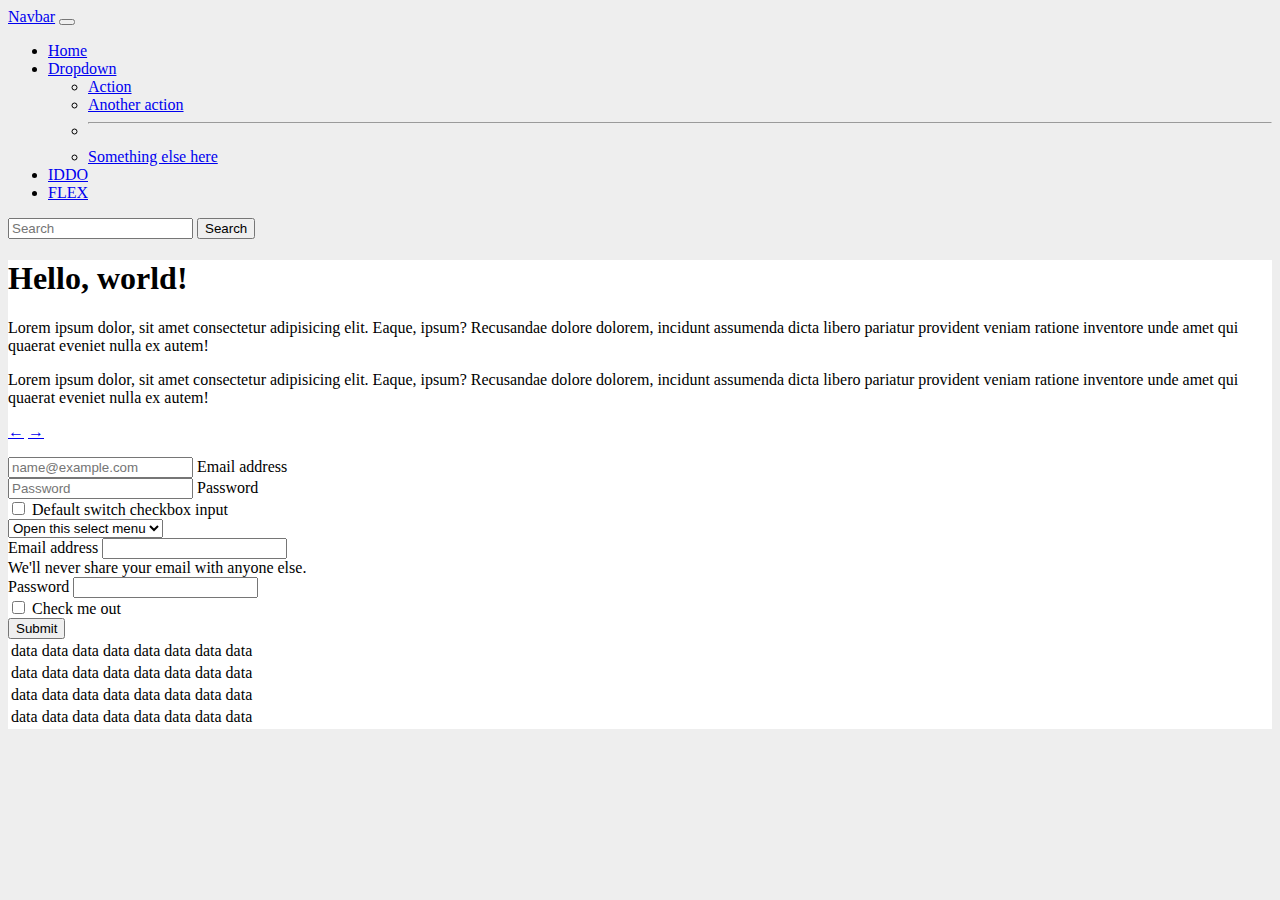
<file: index.html>
<!doctype html>
<html lang="en">
  <head>
    <!-- Required meta tags -->
    <meta charset="utf-8">
    <meta name="viewport" content="width=device-width, initial-scale=1">

    <!-- Bootstrap CSS -->
    <link href="https://cdn.jsdelivr.net/npm/bootstrap@5.1.2/dist/css/bootstrap.min.css" rel="stylesheet" integrity="sha384-uWxY/CJNBR+1zjPWmfnSnVxwRheevXITnMqoEIeG1LJrdI0GlVs/9cVSyPYXdcSF" crossorigin="anonymous">
    <!-- <link rel="stylesheet" href="css/bootstrap.min.css"> -->
    <link rel="stylesheet" href="css/style.css">
    <title>Avinash Malhotra | Fullstack Web Developer | Tech Altum</title>   <!-- 60 TO 65-->
    <meta name="description" content="Avinash Malhotra. Managing Director at Tech Altum, Corporate Trainer, IIT Alumni having 10+ Experience.">    <!-- 160 to 165-->
    <link rel="icon" href="https://www.techaltum.com/img/favicon.ico">
    <!-- <meta http-equiv="refresh" content="3; url=http://example.com"> -->
    <link rel="apple-touch-icon" href="https://www.techaltum.com/img/apple-icon.png">
    <meta name="theme-color" content="#333">
  </head>
  <body>
    <nav class="navbar navbar-expand-lg navbar-dark bg-dark">
      <div class="container-md">
        <a class="navbar-brand" href="#">Navbar</a>
        <button class="navbar-toggler" type="button" data-bs-toggle="collapse" data-bs-target="#navbarSupportedContent" aria-controls="navbarSupportedContent" aria-expanded="false" aria-label="Toggle navigation">
          <span class="navbar-toggler-icon"></span>
        </button>
        <div class="collapse navbar-collapse" id="navbarSupportedContent">
          <ul class="navbar-nav me-auto mb-2 mb-lg-0">
            <li class="nav-item">
              <a class="nav-link active" aria-current="page" href="#">Home</a>
            </li>
           
            <li class="nav-item dropdown">
              <a class="nav-link dropdown-toggle" href="#" id="navbarDropdown" role="button" data-bs-toggle="dropdown" aria-expanded="false">
                Dropdown
              </a>
              <ul class="dropdown-menu" aria-labelledby="navbarDropdown">
                <li><a class="dropdown-item" href="#">Action</a></li>
                <li><a class="dropdown-item" href="#">Another action</a></li>
                <li><hr class="dropdown-divider"></li>
                <li><a class="dropdown-item" href="#">Something else here</a></li>
              </ul>
            </li>
            <li class="nav-item">
              <a class="nav-link" href="iddo/index.html">IDDO</a>
            </li>
            <li class="nav-item">
              <a class="nav-link" href="flex/index.html">FLEX</a>
            </li>

          </ul>
          <form class="d-flex">
            <input class="form-control me-2" type="search" placeholder="Search" aria-label="Search">
            <button class="btn btn-outline-light" type="submit">Search</button>
          </form>
        </div>
      </div>
    </nav>
    <div class="container-md">
        <h1>Hello, world!</h1>
        <p>Lorem ipsum dolor, sit amet consectetur adipisicing elit. Eaque, ipsum? Recusandae dolore dolorem, incidunt assumenda dicta libero pariatur provident veniam ratione inventore unde amet qui quaerat eveniet nulla ex autem!</p>
        <p class="lead">Lorem ipsum dolor, sit amet consectetur adipisicing elit. Eaque, ipsum? Recusandae dolore dolorem, incidunt assumenda dicta libero pariatur provident veniam ratione inventore unde amet qui quaerat eveniet nulla ex autem!</p>

        <p>
          <a class="btn btn-link" href="#" aria-label="Previous">&larr;</a>
          <a class="btn btn-link" href="#" aria-label="next">&rarr;</a>
        </p>
        
        <div class="form-floating mb-3">
          <input type="email" class="form-control" id="floatingInput" placeholder="name@example.com">
          <label for="floatingInput">Email address</label>
        </div>
        <div class="form-floating">
          <input type="password" class="form-control" id="floatingPassword" placeholder="Password">
          <label for="floatingPassword">Password</label>
        </div>
        <div class="form-check form-switch">
          <input class="form-check-input" type="checkbox" role="switch" id="flexSwitchCheckDefault">
          <label class="form-check-label" for="flexSwitchCheckDefault">Default switch checkbox input</label>
        </div>
        
        <div class="mb-3">
          <select class="form-select" aria-label="Default select example">
            <option selected>Open this select menu</option>
            <option value="1">One</option>
            <option value="2">Two</option>
            <option value="3">Three</option>
          </select>
        </div>
        <form>
          <div class="mb-3">
            <label for="exampleInputEmail1" class="form-label">Email address</label>
            <input type="email" required class="form-control" id="exampleInputEmail1" aria-describedby="emailHelp">
            <div id="emailHelp" class="form-text">We'll never share your email with anyone else.</div>
          </div>
          <div class="mb-3">
            <label for="exampleInputPassword1" class="form-label">Password</label>
            <input type="password" required class="form-control" id="exampleInputPassword1">
          </div>
          <div class="mb-3 form-check">
            <input type="checkbox" class="form-check-input" id="exampleCheck1">
            <label class="form-check-label" for="exampleCheck1">Check me out</label>
          </div>
          <button type="submit" class="btn btn-danger">Submit</button>
        </form>
      <div class="table-responsive">
        <div class="table-responsive">
        <table class="table table-bordered table-hover">
          <tr>
            <td>data</td>
            <td>data</td>
            <td>data</td>
            <td>data</td>
            <td>data</td>
            <td>data</td>
            <td>data</td>
            <td>data</td>
          </tr>
          <tr>
            <td>data</td>
            <td>data</td>
            <td>data</td>
            <td>data</td>
            <td>data</td>
            <td>data</td>
            <td>data</td>
            <td>data</td>
          </tr>
          <tr>
            <td>data</td>
            <td>data</td>
            <td>data</td>
            <td>data</td>
            <td>data</td>
            <td>data</td>
            <td>data</td>
            <td>data</td>
          </tr>
          <tr>
            <td>data</td>
            <td>data</td>
            <td>data</td>
            <td>data</td>
            <td>data</td>
            <td>data</td>
            <td>data</td>
            <td>data</td>
          </tr>
        </table>
        </div>
    </div>
    <script src="https://cdn.jsdelivr.net/npm/bootstrap@5.1.2/dist/js/bootstrap.bundle.min.js" integrity="sha384-kQtW33rZJAHjgefvhyyzcGF3C5TFyBQBA13V1RKPf4uH+bwyzQxZ6CmMZHmNBEfJ" crossorigin="anonymous"></script>
  </body>
</html>
</file>
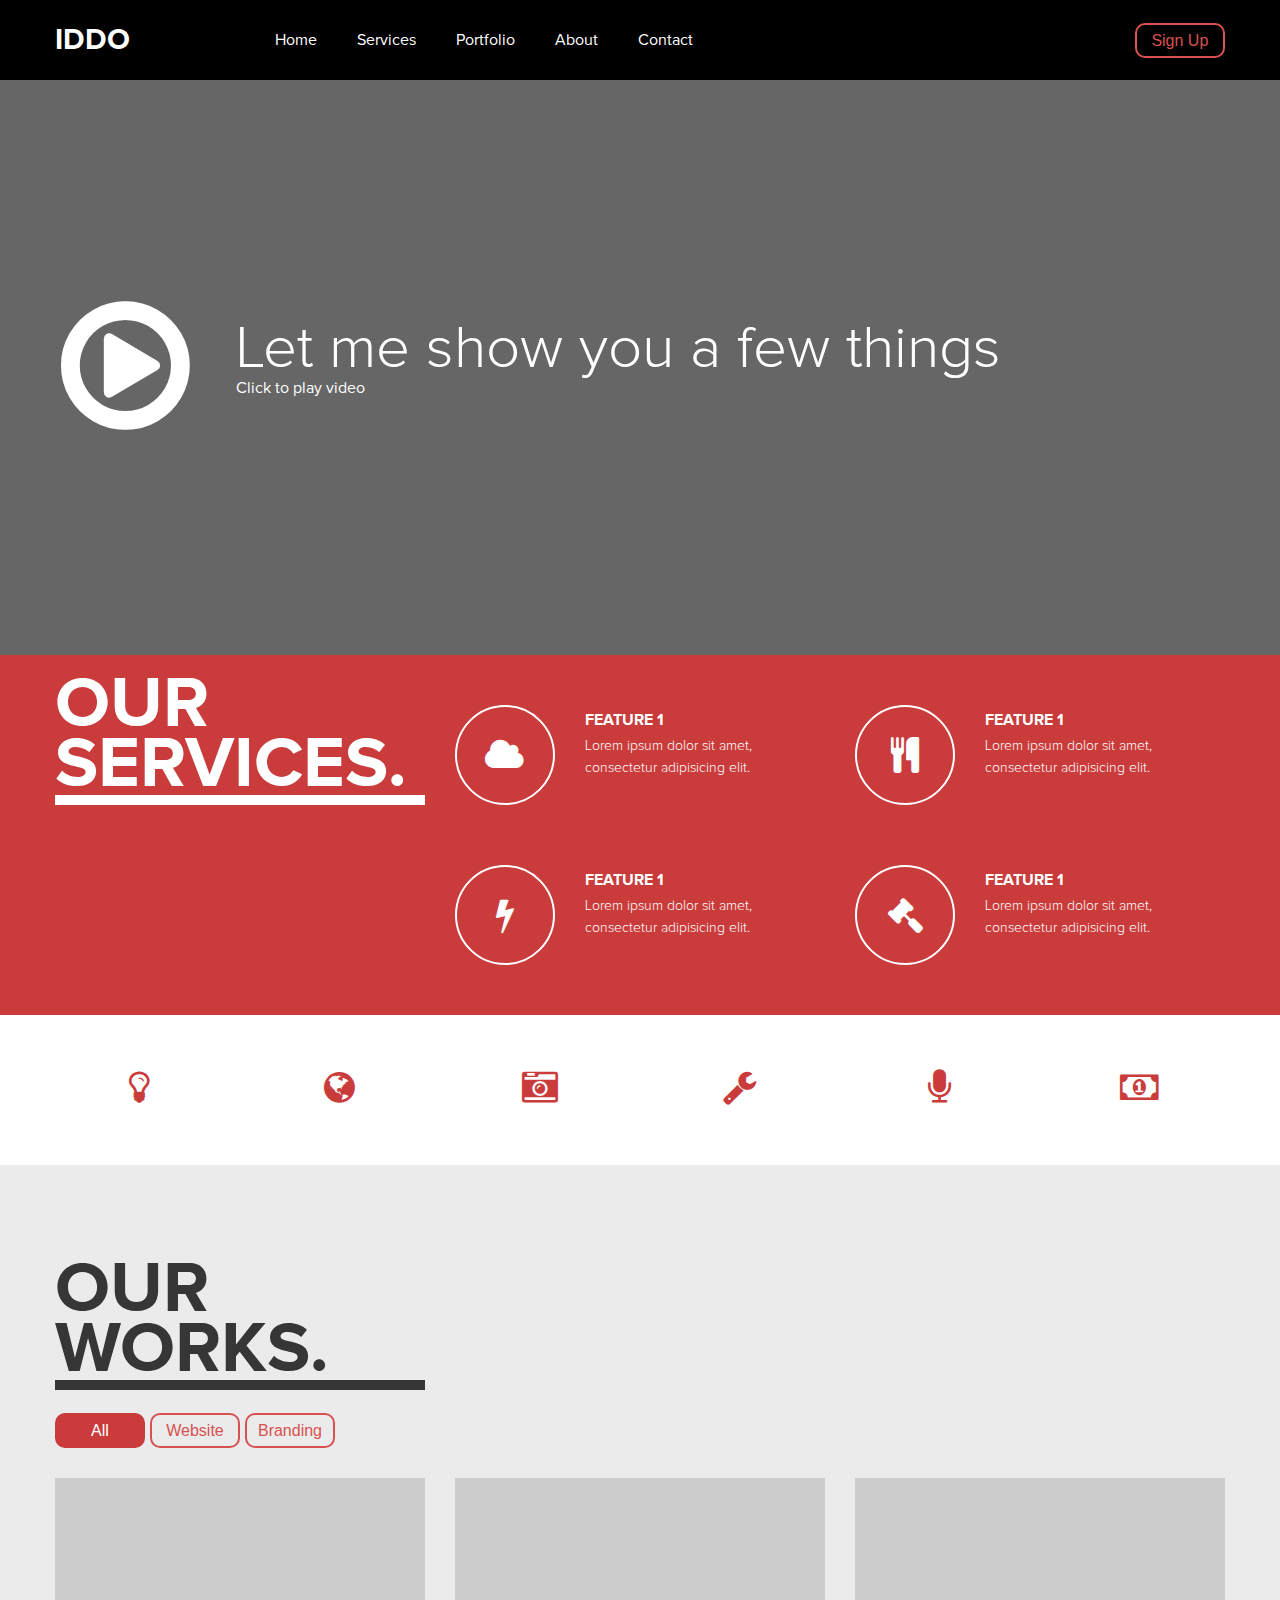
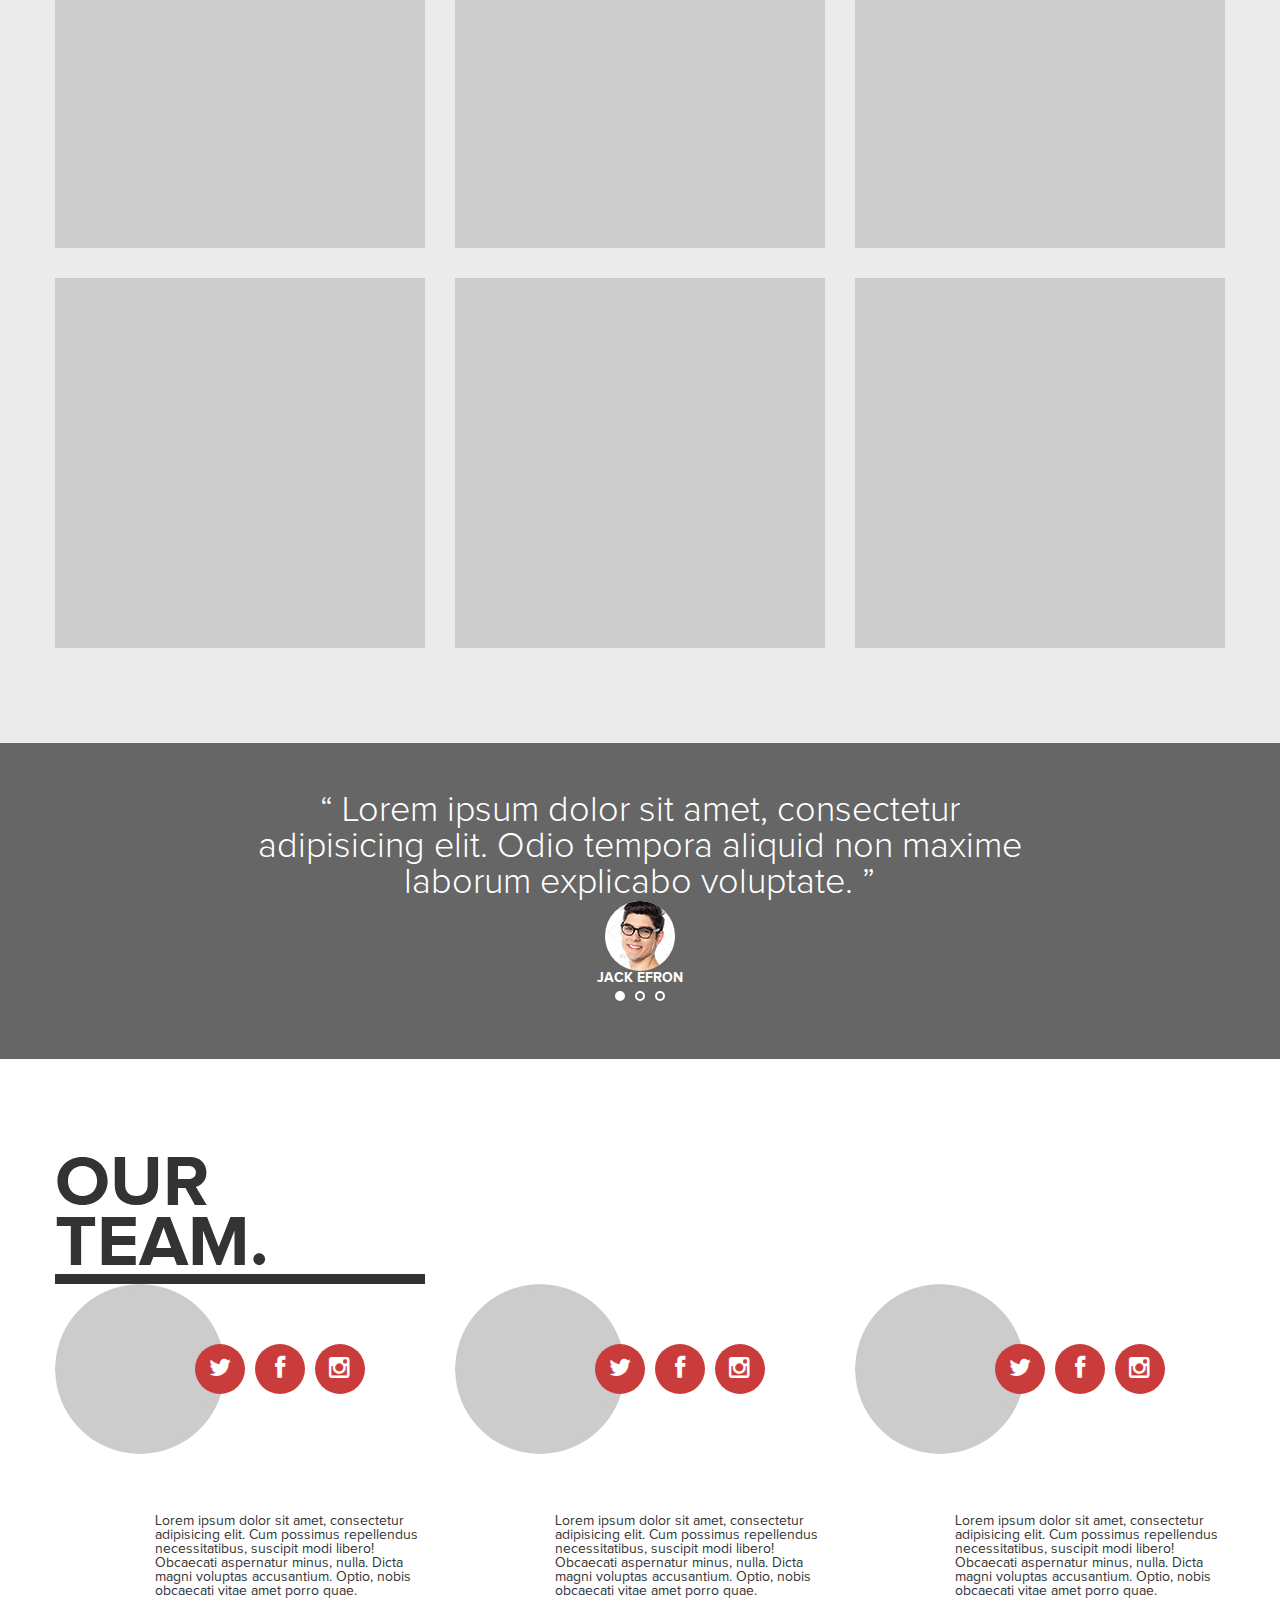
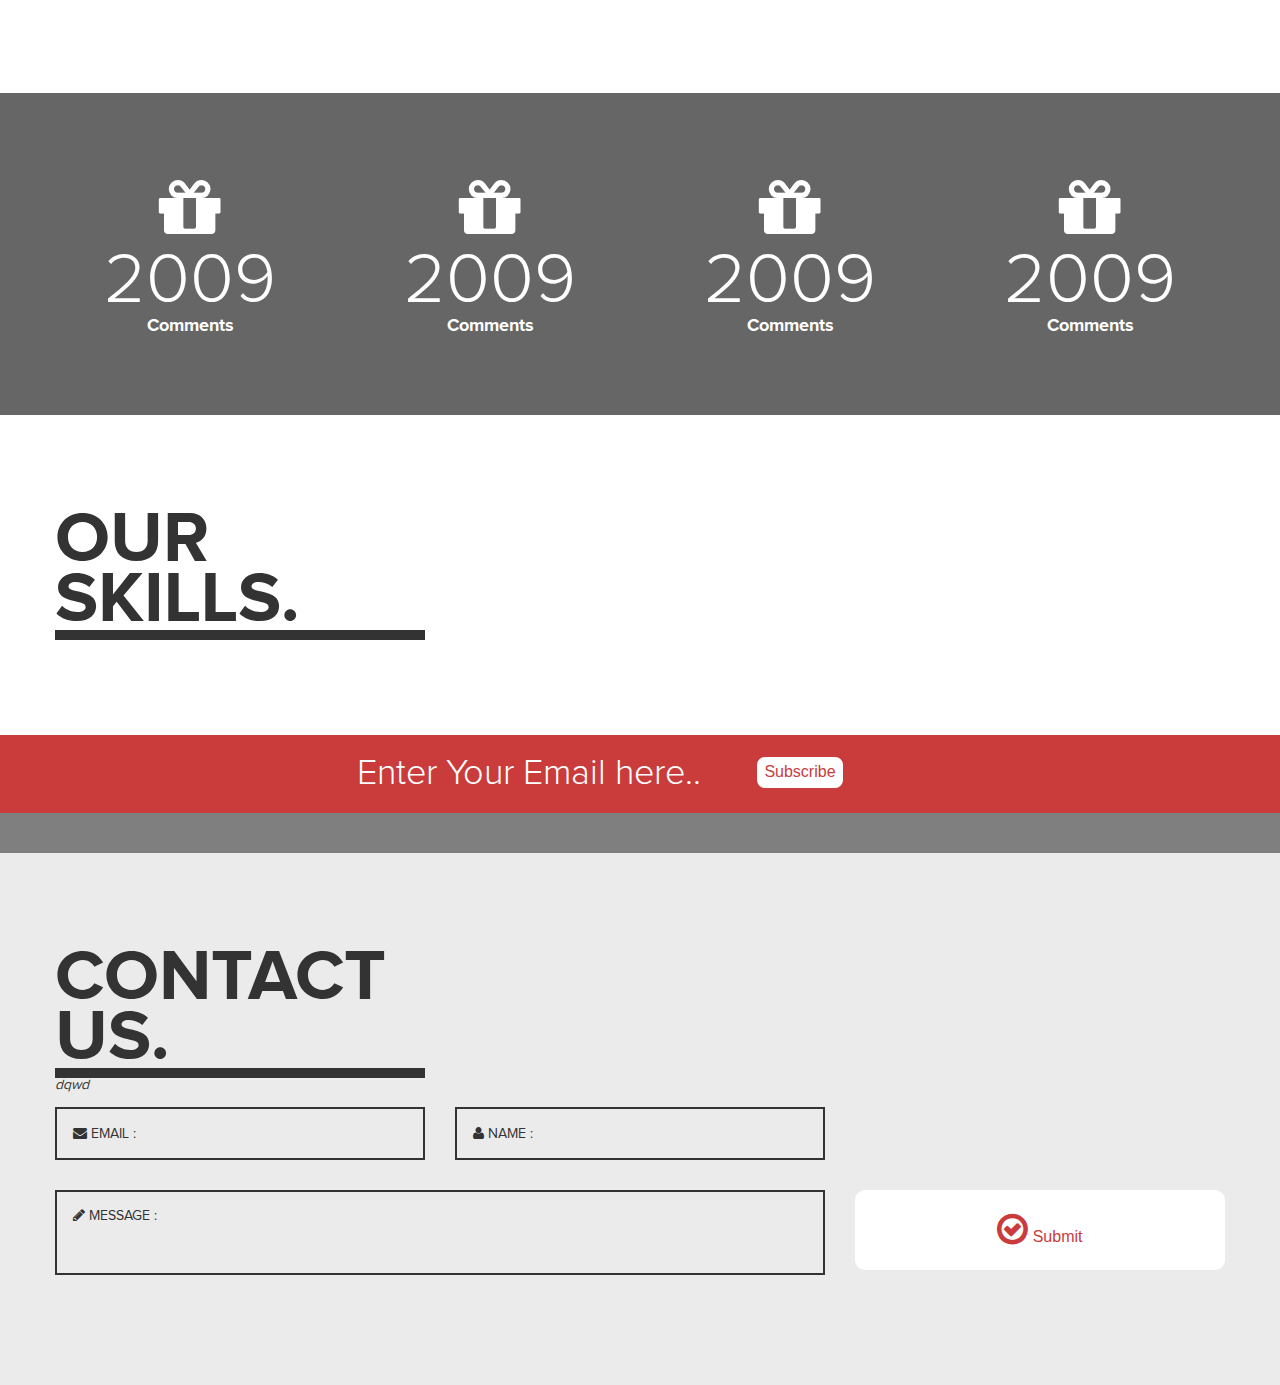
<file: iddo/index.html>
<!DOCTYPE html>
<html lang="en">
<head>
    <meta charset="UTF-8">
    <title>IDDO | Free Website Template</title> 
    <meta name="description" content="IDDO 12 Grid website Template build using CSS 12 Grid layout based on float and clear. ">
    <link rel="icon" href="img/jack.jpg">
    <meta http-equiv="X-UA-Compatible" content="IE=edge">
    <meta name="viewport" content="width=device-width, initial-scale=1">
    <link rel="stylesheet" href="css/style.css">
    <link rel="stylesheet" href="css/font-awesome.min.css">
<!--[if lte IE 8]>           
<script src="https://cdnjs.cloudflare.com/ajax/libs/html5shiv/3.7.3/html5shiv.min.js"></script>
<script src="https://cdnjs.cloudflare.com/ajax/libs/respond.js/1.4.2/respond.min.js"></script>
<![endif]-->  
</head>
<body>
    <div class="wrap-1">
        <header class="container">
            <div class="row">
                <div class="col-2">
                    <h1><a href="index.html">IDDO</a></h1>
                </div>
                <div class="col-10">
                    <button class="btnmob" aria-label="Mobile Menu">
                        <span role="presentation"></span>
                        <span role="presentation"></span>
                        <span role="presentation"></span>
                    </button>
                    <div class="collapse">
                    <nav>
                        <ul>
                            <li><a href="index.html">Home</a></li>
                            <li><a href="#services">Services</a></li>
                            <li><a href="#portfolio">Portfolio</a></li>
                            <li><a href="#about">About</a></li>
                            <li><a href="contact.html">Contact</a></li>
                        </ul>
                    </nav>
                
                    <button class="btn" role="link">Sign Up</button>
                    <div class="clear" role="presentation"></div>
                    </div>
                </div>
            </div>
        </header>
    </div>
    <div class="wrap-2">
        <div class="container">
            <div class="video">
                <button aria-label="Play Video" >
                    <span class="fa fa-play-circle-o"></span>
                </button>
                <p class="thin">Let me show you a few things</p>
                <a href="#" role="button">Click to play video</a>
                <div role="presentation" class="clear"></div>
            </div>
        </div>
    </div>
    <div class="wrap-3">
        <div class="container">
            <div class="row">
                <div class="col-4 col-t-6 col-p-12">
                    <h2>OUR SERVICES.</h2>
                </div>
                <div class="col-8 col-t-12">
                    <div class="row">
                        <div class="col-6 col-p-12">
                            <div class="feature">
                                <div class="circle"><span aria-label="Cloud" class="fa fa-cloud"></span></div>
                                <h3>FEATURE 1</h3>
                                <p class="thin">Lorem ipsum dolor sit amet, consectetur adipisicing elit.</p>
                                <div class="clear" role="presentation"></div>
                            </div>
                        </div>
                        <div class="col-6 col-p-12">
                            <div class="feature">
                                <div class="circle"><span aria-label="Cloud" class="fa fa-cutlery"></span></div>
                                <h3>FEATURE 1</h3>
                                <p class="thin">Lorem ipsum dolor sit amet, consectetur adipisicing elit.</p>
                                <div class="clear" role="presentation"></div>
                            </div>
                        </div>
                        <div class="col-6 col-p-12">
                            <div class="feature">
                                <div class="circle"><span aria-label="Cloud" class="fa fa-bolt"></span></div>
                                <h3>FEATURE 1</h3>
                                <p class="thin">Lorem ipsum dolor sit amet, consectetur adipisicing elit.</p>
                                <div class="clear" role="presentation"></div>
                            </div>
                        </div>
                        <div class="col-6 col-p-12">
                            <div class="feature">
                                <div class="circle"><span aria-label="Cloud" class="fa fa-gavel"></span></div>
                                <h3>FEATURE 1</h3>
                                <p class="thin">Lorem ipsum dolor sit amet, consectetur adipisicing elit.</p>
                                <div class="clear" role="presentation"></div>
                            </div>
                        </div>
                    </div>
                </div>
            </div>
        </div>
    </div>
    <div class="wrap-4">
        <div class="container">
            <div class="row">
                <div class="col-2 col-p-4"><span aria-label="a" class="fa fa-lightbulb-o"></span></div>
                <div class="col-2 col-p-4"><span aria-label="b" class="fa fa-globe"></span></div>
                <div class="col-2 col-p-4"><span aria-label=c"" class="fa fa-camera-retro"></span></div>
                <div class="col-2 col-p-4"><span aria-label="d" class="fa fa-wrench"></span></div>
                <div class="col-2 col-p-4"><span aria-label="e" class="fa fa-microphone"></span></div>
                <div class="col-2 col-p-4"><span aria-label="f" class="fa fa-money"></span></div>
            </div>
        </div>
    </div>
    <div class="wrap-5">
        <div class="container">
            <div class="row">
                <div class="col-4 col-t-6 col-p-12">
                    <h2>OUR WORKS.</h2>
                    <button class="btn active">All</button><button class="btn">Website</button><button class="btn">Branding</button>
                </div>
            </div>
            <div class="row">
                <div class="col-4 col-t-6 col-p-12">
                    <div class="project">
                        <img src="img/project1.jpg" alt="project 1">
                        <div class="details">
                            <p><strong>Project Name</strong></p>
                            <p class="thin"><small>Made by : Author</small></p>
                        </div>
                    </div>
                </div>
                <div class="col-4 col-t-6 col-p-12">
                    <div class="project">
                        <img src="img/project1.jpg" alt="project 1">
                        <div class="details">
                            <p><strong>Project Name</strong></p>
                            <p class="thin"><small>Made by : Author</small></p>
                        </div>
                    </div>
                </div>
                <div class="col-4 col-t-6 col-p-12">
                    <div class="project">
                        <img src="img/project1.jpg" alt="project 1">
                        <div class="details">
                            <p><strong>Project Name</strong></p>
                            <p class="thin"><small>Made by : Author</small></p>
                        </div>
                    </div>
                </div>
                <div class="col-4 col-t-6 col-p-12">
                    <div class="project">
                        <img src="img/project1.jpg" alt="project 1">
                        <div class="details">
                            <p><strong>Project Name</strong></p>
                            <p class="thin"><small>Made by : Author</small></p>
                        </div>
                    </div>
                </div>
                <div class="col-4 col-t-6 col-p-12">
                    <div class="project">
                        <img src="img/project1.jpg" alt="project 1">
                        <div class="details">
                            <p><strong>Project Name</strong></p>
                            <p class="thin"><small>Made by : Author</small></p>
                        </div>
                    </div>
                </div>
                <div class="col-4 col-t-6 col-p-12">
                    <div class="project">
                        <img src="img/project1.jpg" alt="project 1">
                        <div class="details">
                            <p><strong>Project Name</strong></p>
                            <p class="thin"><small>Made by : Author</small></p>
                        </div>
                    </div>
                </div>
            </div>
        </div>
    </div>
    <div class="wrap-6">
        <div class="container">
            <div class="row">
                <div class="col-2"></div>
                <div class="col-8 col-t-12">
                    <div class="reviews">
                        <div class="review active">
                            <blockquote class="thin">
                                Lorem ipsum dolor sit amet, consectetur adipisicing elit. Odio tempora aliquid non maxime laborum explicabo voluptate.
                            </blockquote>
                            <img src="img/jack.jpg" alt="">
                            <p><b>JACK EFRON</b></p>
                        </div>
                        <div class="review">b</div>
                        <div class="review">c</div>
                        <div class="pager">
                            <ul>
                                <li><a class="active" aria-label="1" href="#"></a></li><li><a aria-label="2" href="#"></a></li><li><a aria-label="2" href="#"></a></li>
                            </ul>
                        </div>
                    </div>
                </div>
            </div>
        </div>
    </div>
    <div class="wrap-7">
        <div class="container">
            <div class="row">
                <div class="col-4 col-t-6 col-p-12">
                    <h2>OUR TEAM.</h2>
                </div>
            </div>
            <div class="row">
                <div class="col-4 col-m-12">
                    <div class="team">
                        <img src="img/team1.jpg" alt="team 1">
                        <div class="social">
                            <ul>
                                <li><a href="#" aria-label="Twitter Page"><span class="fa fa-twitter"></span></a></li>
                                <li><a href="#" aria-label="Facebook Page"><span class="fa fa-facebook"></span></a></li>
                                <li><a href="#" aria-label="Instagram Page"><span class="fa fa-instagram"></span></a></li>
                            </ul>
                        </div>
                        <div class="gap100">
                            <p>Lorem ipsum dolor sit amet, consectetur adipisicing elit. Cum possimus repellendus necessitatibus, suscipit modi libero! Obcaecati aspernatur minus, nulla. Dicta magni voluptas accusantium. Optio, nobis obcaecati vitae amet porro quae.</p>
                        </div>
                    </div>
                </div>
                <div class="col-4 col-m-12">
                    <div class="team">
                        <img src="img/team1.jpg" alt="team 1">
                        <div class="social">
                            <ul>
                                <li><a href="#" aria-label="Twitter Page"><span class="fa fa-twitter"></span></a></li>
                                <li><a href="#" aria-label="Facebook Page"><span class="fa fa-facebook"></span></a></li>
                                <li><a href="#" aria-label="Instagram Page"><span class="fa fa-instagram"></span></a></li>
                            </ul>
                        </div>
                        <div class="gap100">
                            <p>Lorem ipsum dolor sit amet, consectetur adipisicing elit. Cum possimus repellendus necessitatibus, suscipit modi libero! Obcaecati aspernatur minus, nulla. Dicta magni voluptas accusantium. Optio, nobis obcaecati vitae amet porro quae.</p>
                        </div>
                    </div>
                </div>
                <div class="col-4 col-m-12">
                    <div class="team">
                        <img src="img/team1.jpg" alt="team 1">
                        <div class="social">
                            <ul>
                                <li><a href="#" aria-label="Twitter Page"><span class="fa fa-twitter"></span></a></li>
                                <li><a href="#" aria-label="Facebook Page"><span class="fa fa-facebook"></span></a></li>
                                <li><a href="#" aria-label="Instagram Page"><span class="fa fa-instagram"></span></a></li>
                            </ul>
                        </div>
                        <div class="gap100">
                            <p>Lorem ipsum dolor sit amet, consectetur adipisicing elit. Cum possimus repellendus necessitatibus, suscipit modi libero! Obcaecati aspernatur minus, nulla. Dicta magni voluptas accusantium. Optio, nobis obcaecati vitae amet porro quae.</p>
                        </div>
                    </div>
                </div>
            </div>
        </div>
    </div>
    <div class="wrap-8">
        <div class="container">
           <div class="row">
            <div class="col-3 col-m-6">
                <span class="fa fa-gift"></span>
                <p class="thin large">2009</p>
                <b>Comments</b>
            </div>
            <div class="col-3 col-m-6">
                <span class="fa fa-gift"></span>
                <p class="thin large">2009</p>
                <b>Comments</b>
            </div>
            <div class="col-3 col-m-6">
                <span class="fa fa-gift"></span>
                <p class="thin large">2009</p>
                <b>Comments</b>
            </div>
            <div class="col-3 col-m-6">
                <span class="fa fa-gift"></span>
                <p class="thin large">2009</p>
                <b>Comments</b>
            </div>
            </div>
        </div>
    </div>
    <div class="wrap-9">
        <div class="container">
            <div class="row">
                <div class="col-4 col-t-6 col-p-12">
                    <h2>OUR SKILLS.</h2>
                </div>
            </div>
        </div>
    </div>
    <div class="wrap-10">
        <div class="container">
            <div class="row">
                <div class="col-3"></div>
                <div class="col-6 col-m-12">
                    <form action="abc.php">
                        <div class="row">
                            <div class="col-8">
                                <label aria-label="Email"><input class="thin" type="email" required placeholder="Enter Your Email here.."></label>
                            </div>
                            <div class="col-4"><button class="btn">Subscribe</button></div>
                        </div>
                    </form>
                </div>
            </div>
        </div>
    </div>
    <div class="wrap-11">
        <div class="container"></div>
    </div>
    <div class="wrap-12">
        <div class="container">
            <div class="row">
                <div class="col-4 col-t-6 col-p-12">
                    <h2>CONTACT US.</h2>
                    <address>dqwd</address>
                </div>
            </div>
            <form action="/ccc">
                <div class="row">
                    <div class="col-4 col-t-6 col-p-12">
                        <label> <span class="fa fa-envelope"></span> EMAIL : <input type="email" required></label>
                    </div>
                    <div class="col-4 col-t-6 col-p-12">
                         <label> <span class="fa fa-user"></span> NAME : <input type="text" required></label>
                    </div>
                </div>
                <div class="row">
                    <div class="col-8 col-t-12">
                         <label> <span class="fa fa-pencil"></span> MESSAGE : <textarea rows="3" cols="30"></textarea> </label>
                    </div>
                    <div class="col-4 col-t-12">
                        <button>
                            <span class="fa fa-check-circle-o"></span>
                            Submit
                        </button>
                    </div>
                </div>
            </form>
        </div>
    </div>
<script src="https://ajax.googleapis.com/ajax/libs/jquery/3.6.0/jquery.min.js"></script>
<script>
    $(function(){
        $(".btnmob").click(function(){
            $(".collapse").slideToggle();
        })
    })
</script>
</body>
</html>
</file>
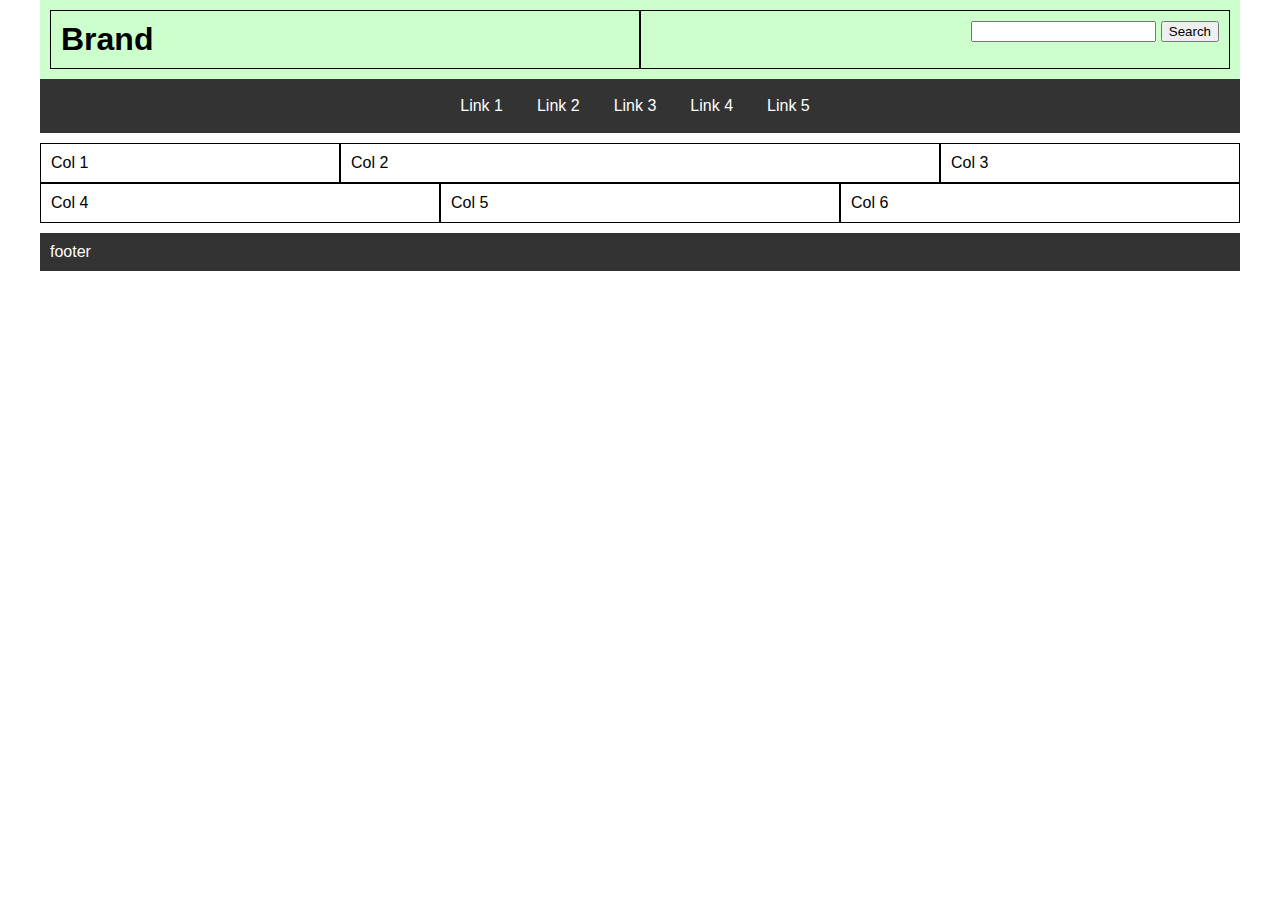
<file: flex/flex.html>
<!DOCTYPE html>
<html lang="en">
<head>
    <meta charset="UTF-8">
    <meta http-equiv="X-UA-Compatible" content="IE=edge">
    <meta name="viewport" content="width=device-width, initial-scale=1.0">
    <title>CSS FlexBox</title>
    <style> 
    *, ::before, ::after{ margin: 0; box-sizing: border-box;}
    a{ text-decoration: none;}
    img{ vertical-align: bottom;}
    ul{ list-style: none; padding: 0;}

    body{
        font-family: -apple-system, BlinkMacSystemFont, 'Segoe UI', Roboto, Oxygen, Ubuntu, Cantarell, 'Open Sans', 'Helvetica Neue', sans-serif;
    }

    .container{
        max-width: 1200px;
        margin: auto;
    }
    header{ padding: 10px; background: #cfc; }
    nav{  padding: 10px; background: #333; color: #fff;}
    nav > ul{ display: flex; display: -ms-flexbox; 
        flex-direction: row; 
        justify-content: center;
     }
    nav > ul >li{ margin-right: 10px; }
    nav > ul >li > a{   display: block; padding: 8px 12px; color: inherit;}

    

    main{ margin: 10px 0;  }
    .row{ 
        display: flex;
        flex-flow: row wrap;

        display: -ms-flexbox;
        -ms-flex-wrap: wrap; 
        -ms-flex-direction: row;

    }
    .searchform{ display: flex; display: -ms-flexbox; flex-direction: row-reverse;  -ms-flex-direction: row-reverse; }

    .row > [class^="col"]{ 
        padding: 10px; 
        border: 1px solid #000;
    
        /* flex-grow: 1;
        flex-shrink: 0; */
     }
     .row > .col:nth-child(3){
        /* order: -1; */
     }

     .col-1{ flex:1 0 8.33%;  order: 0; }
     .col-2{ flex:1 0 16.66%;  order: 0; }
     .col-3{ flex:1 0 25%;  order: 0; }
     .col-4{ flex:1 0 33.33%;  order: 0; }
     .col-5{ flex:1 0 41.66%;  order: 0; }
     .col-6{ flex:1 0 50%;  order: 0; }
     .col-7{ flex:1 0 58.33%;  order: 0; }
     .col-8{ flex:1 0 66.66%;  order: 0; }
     .col-9{ flex:1 0 75%;  order: 0;}
     .col-10{ flex:1 0 83.33%;  order: 0;}
     .col-11{ flex:1 0 91.66;  order: 0;}
     .col-12{ flex:1 0 100%;  order: 0; }
  

    footer{ padding: 10px; background: #333; color: #fff;}
    </style>
</head>
<body>
    <!--[if LTE IE 9]> <h1>Please use latest browser like chrome, safari, firefox or Edge </h1> <![endif]-->

    <div class="container">
        <header>
            <div class="row">
                <div class="col col-6">
                    <h1>Brand</h1>
                </div>
                <div class="col col-6">
                    <div class="searchform">
                        <form action="" class="right">
                            <input type="search">
                            <button>Search</button>
                        </form>
                    </div>
                </div>
            </div>
        </header>
        <nav>
            <ul>
                <li><a href="">Link 1</a></li>
                <li><a href="">Link 2</a></li>
                <li><a href="">Link 3</a></li>
                <li><a href="">Link 4</a></li>
                <li><a href="">Link 5</a></li>
            </ul>
        </nav>
        <main>
           <div class="row">
               
               <div class="col col-3"> Col 1</div>
               <div class="col col-6"> Col 2</div>
               <div class="col col-3"> Col 3</div>
               <div class="col col-4"> Col 4</div>
               <div class="col col-4"> Col 5</div>
               <div class="col col-4"> Col 6</div>
              
           </div>
        </main>
        <footer>footer</footer>
    </div>
</body>
</html>
</file>
<file: css/style.css>
body{
   background: #eee;
}
body > .container-md{ background: #fff;}
</file>
<file: iddo/css/style.css>
*{ margin: 0; box-sizing: border-box}
a{ text-decoration: none}
ul{ list-style: none; padding: 0}
img{ vertical-align: bottom}
button{ cursor: pointer}
abbr[title]{ cursor: help;}
[disabled]{ cursor: not-allowed}

@font-face{
    font-family:pr;
    src:url(../fonts/pr.woff) format('woff');
}
@font-face{
    font-family:pb;
    src:url(../fonts/pb.woff) format('woff');
}
@font-face{
    font-family:pl;
    src:url(../fonts/pl.woff) format('woff');
}

.thin{ font-family: pl, sans-serif;  }
h1, h2, h3, h4, th, b, strong{ font-family: pb, sans-serif}
body{ font: 14px  pr, sans-serif;  }
.clear{ clear: both}

.container{ width: 1200px; margin: auto; padding: 0 15px; overflow: hidden;}
.row{ margin: 0 -15px }
.row:after{ content: ""; clear: both; display: block }

.col-2{ width: 16.66%; float: left; padding: 0 15px; min-height:1px; }
.col-3{ width: 25%; float: left; padding: 0 15px; min-height: 1px }
.col-4{ width: 33.33%; float: left; padding: 0 15px; min-height:1px; }
.col-6{ width: 50%; float: left; padding: 0 15px; min-height:1px; }
.col-8{ width: 66.66%; float: left; padding: 0 15px; min-height:1px; }
.col-9{ width: 75%; float: left; padding: 0 15px; min-height:1px; }
.col-10{ width: 83.33%; float: left; padding: 0 15px; min-height:1px; }
.col-12{ width: 100%; float: left; padding: 0 15px; min-height:1px; }

/*Custom */
.wrap-1{ background: #000; color: #fff}
h1{ font-size: 30px; }
h1 a{ color: inherit;  line-height: 80px;}
.wrap-1 nav{ }
.wrap-1 nav ul{ }
.wrap-1 nav ul li{ float: left }
.wrap-1 nav ul li a{ display: block; color: inherit; font-size: 16px; line-height: 80px; margin: 0 5px;}
.wrap-1 nav ul li a{ display: block; color: inherit; font-size: 16px; line-height: 80px; padding: 0 15px; }
.btn{ width: 90px; height: 35px; border: 2px solid; color: #d85151; background: transparent;  font-size: 16px; border-radius: 10px; margin-top: 23px;}
.wrap-1 .btn{ float: right }
.btnmob{ display: none;  border: 2px solid; color: #ca3c3c; border: 2px solid; border-radius: 10px; padding: 2px 5px; background-color: transparent;  float: right; margin-top: 25px; }
.btnmob span{ display: block; height: 2px; background-color: #ca3c3c;  width: 60px; margin: 5px; transform-origin: right center; transition: 300ms;  }

.btnmob.active span:nth-child(1){ transform: rotate(-13.5deg);}
.btnmob.active span:nth-child(2){ opacity: 0;}
.btnmob.active span:nth-child(3){ transform: rotate(13.5deg);}


.wrap-2{ background: #666; color: #fff; }

.video{ padding: 200px 0; }
.video button{ background: transparent; color: #fff; font-size: 150px; border: none; float: left; margin-right: 40px }
.video p.thin{ font-size: 60px; padding-top: 40px }
.video a{ font-size: 16px; color: #fff }

h2{ font-size: 72px; border-bottom: 10px solid; text-transform: uppercase; line-height: 60px;}

.wrap-3{ background: #ca3c3c; color: #fff; padding: 20px 0;}

.feature{ margin: 30px 0; }
.feature .circle{ width: 100px; line-height: 96px; border: 2px solid; border-radius: 50%; text-align: center; float: left; margin-right: 30px;}
.feature .circle span.fa{ font-size: 36px; vertical-align: middle }
.feature h3{ font-size: 16px; line-height: 30px}
.feature p.thin{ font-size: 14px; line-height: 22px}
.wrap-4{ background: #fff; color: #ca3c3c; line-height: 150px; text-align: center; font-size: 36px;}
.wrap-5{ background: #ebebeb; color: #363636; padding: 95px 0;}
.wrap-5 .btn.active{ background: #ca3c3c; color: #fff; border-color: #ca3c3c; }
.wrap-5 .btn{ margin-right: 5px; }
.project{ position: relative; margin-top: 30px;}
.project img{ max-width: 100%}
.project .details{ position: absolute; bottom: 0; left: 0; background: #fff; width: 100% ; text-align: center; padding: 20px 0; display: none}
.project .details p strong{ font-size: 18px; color: #ca3c3c; line-height: 40px }
.project .details p small{ font-size: 14px; color: #898989; line-height: 20px  }
.project:hover .details{ display: block}

.wrap-6{ padding: 50px 0; background: #666; color: #fff; text-align: center}
.reviews{ }
.reviews .review{ display: none}
.reviews .review img{border-radius: 50%}
.reviews .review.active{ display: block}

.reviews .review blockquote{ font-size: 36px;}
.reviews .review blockquote:before{ content: open-quote}
.reviews .review blockquote:after{ content: close-quote}

.pager{ }
.pager ul{ }
.pager ul li{ display: inline-block; margin: 5px;}
.pager ul li a{ display: inline-block; width: 10px; height: 10px; border: 2px solid; border-radius: 50%; color: #fff}
.pager ul li a.active{ background: #fff }

.wrap-7{ background: #fff; color: #333; padding: 95px 0;}
.team{position: relative;  }
.team > img{ border-radius: 50%; }
.social{ position: absolute; right: 60px; top: 60px;}
.social ul{ }
.social ul li{ float: left; margin-left: 10px }
.social ul li a{ display: block; width: 50px; line-height: 50px; text-align: center; background: #ca3c3c; color: #fff; border-radius: 50%; font-size: 24px }
.gap100{ margin-left: 100px; margin-top: 60px; }
.wrap-8{ background: #666; color: #fff; text-align: center; padding: 80px 0;}
.wrap-8 span.fa{ font-size: 72px }
.wrap-8 p.large{ font-size: 72px }
.wrap-8 b{ font-size: 18px }

.wrap-9{ background: #fff; color: #333; padding: 95px 0;}
.wrap-10{ background: #ca3c3c; color: #fff; padding: 20px 0}
.wrap-10 form{ }
.wrap-10 form input{ display: block; border: none; background: transparent; width: 100%; font-size: 36px; color: #fff }
.wrap-10 form input:focus{ outline: 1px dashed #fff}
.wrap-10 form input::placeholder{ color: #fff  }
.wrap-10 form button.btn{ background: #fff; color: #ca3c3c; margin-top: 0 }
.wrap-11{ background: #7f7f7f; padding: 20px 0;}
.wrap-12{ padding: 95px 0; background: #ebebeb; color: #333;}
.wrap-12 form label{ display: block; width: 100%; border: 2px solid; padding: 16px; margin: 15px 0;}
.wrap-12 form input{ background: transparent; border: none}
.wrap-12 form textarea{ background: transparent; border: none; resize: none; vertical-align: top}
.wrap-12 form button{ font-size: 16px; background: #fff; display: block; width: 100%; height: 80px; border: none;  margin: 15px 0; border-radius: 10px; color: #ca3c3c; }
.wrap-12 form button span{ font-size: 36px; }


@media screen and (max-width:1220px) {
    .container{ width: 960px;}
    h2{font-size: 60px;}
}

@media screen and (max-width:980px) {
    .container{ width: 760px;}
    .col-t-1{ width: 8.33%; }
    .col-t-2{ width: 16.66%; }
    .col-t-3{ width: 25%; }
    .col-t-4{ width: 33.33%; }
    .col-t-5{ width: 41.66%; }
    .col-t-6{ width: 50%; }
    .col-t-7{ width: 58%; }
    .col-t-8{ width: 66.66%; }
    .col-t-9{ width: 75%; }
    .col-t-10{ width: 83.33%; }
    .col-t-11{ width: 91.66%; }
    .col-t-12{ width: 100%; }
    .social{ 
        
        right: 0;
        top: 150px;}
        .wrap-8 p.large { font-size: 66px;}
}

@media screen and (max-width:767px) {
    .container{ width: 100%;}
    .col-m-1{ width: 8.33%; }
    .col-m-2{ width: 16.66%; }
    .col-m-3{ width: 25%; }
    .col-m-4{ width: 33.33%; }
    .col-m-5{ width: 41.66%; }
    .col-m-6{ width: 50%; }
    .col-m-7{ width: 58%; }
    .col-m-8{ width: 66.66%; }
    .col-m-9{ width: 75%; }
    .col-m-10{ width: 83.33%; }
    .col-m-11{ width: 91.66%; }
    .col-m-12{ width: 100%; }
    .collapse{ display: none; clear: both;}
    .btnmob{ display: block;}
    .wrap-1 nav ul li{ float: none; text-align: right;}
    .wrap-1 nav ul li a{ line-height: 40px;}
    .social{ 

        right: 60;
        top: 60px;}
}
@media screen and (max-width:460px) {
    .col-p-3{ width: 25%; }
    .col-p-4{ width: 33.33%; }
    .col-p-6{ width: 50%; }
    .col-p-8{ width: 83.33%; }
    .col-p-12{ width: 100%; }
    .video p.thin{ clear: both;}
}
</file>
